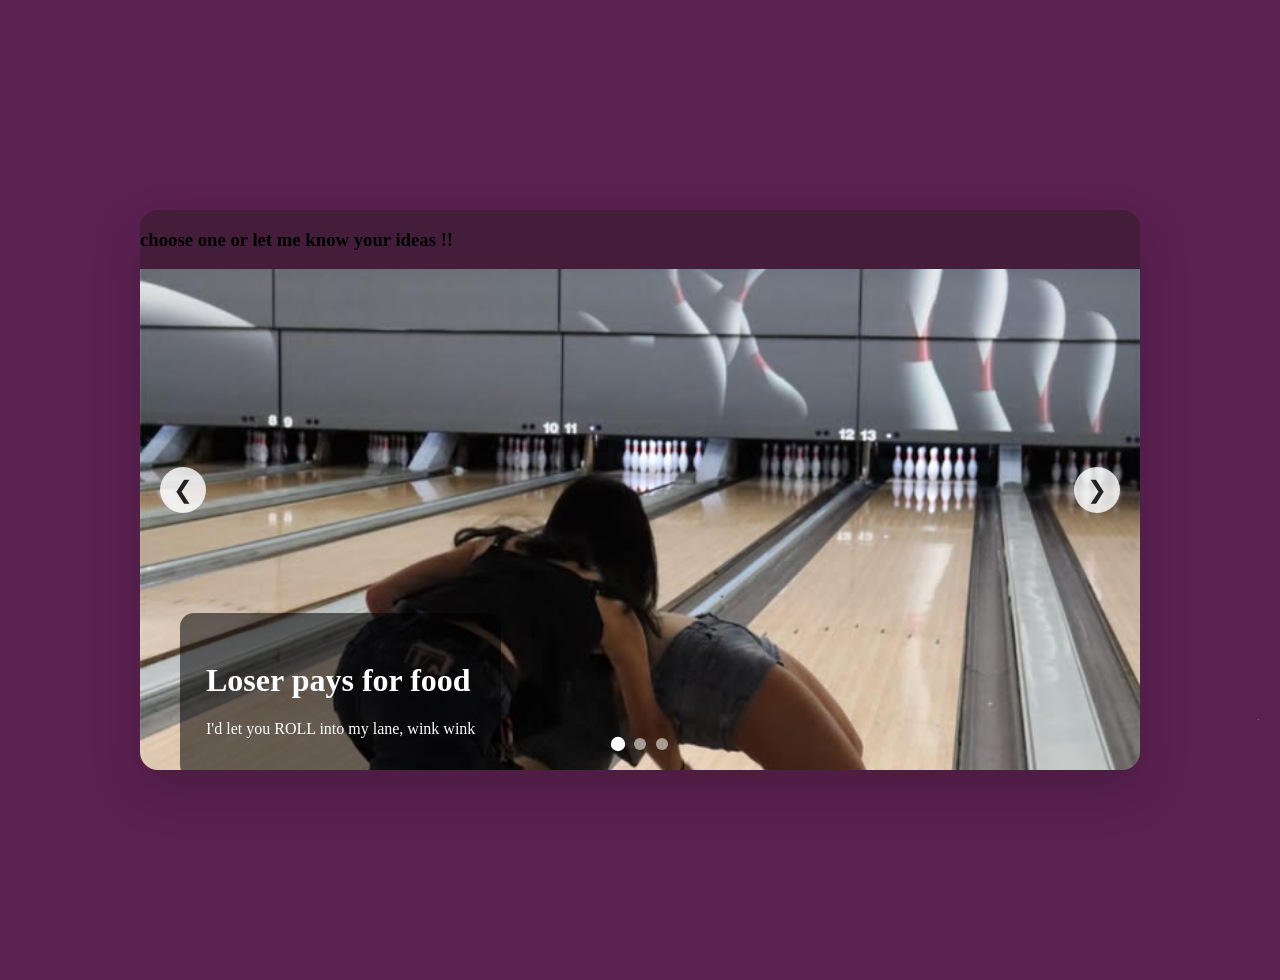
<file: yes.html>
<!DOCTYPE html>
<html lang="en">
<head>
  <meta charset="UTF-8" />
  <meta name="viewport" content="width=device-width, initial-scale=1.0" />

  <link rel="stylesheet" href="yes.css" />
</head>

  <section class="slider-section">
  
    <div class="slider" id="imageSlider">
           <h3>choose one or let me know your ideas !!</h3>
     

      <div class="slides">
        <div class="slide active">
          <img src="images/bowl.jpg" alt="Bowling Show Off" />
          <div class="caption">
            <h2>Loser pays for food</h2>
            <p> I'd let you ROLL into my lane, wink wink </p>
          </div>
        </div>

        <div class="slide">
          <img src="images/pott.jpg" alt="Potter Painting Keepsake" />
          <div class="caption">
            <h2> We take each other's potts </h2>
            <p>Paint me like one of your french girls </p>
          </div>
        </div>

        <div class="slide">
          <img src="images/picnic.jpg" alt="Picnic with a twist" />
          <div class="caption">
            <h2> make ONE dish/snack of our own and judge each other's cooking </h2>
            <p> What is on the menu? Me-n-u, of course! </p>
          </div>
        </div>
      </div>

      <button class="slider-btn prev" id="prevBtn" aria-label="Previous slide">
        &#10094;
      </button>

      <button class="slider-btn next" id="nextBtn" aria-label="Next slide">
        &#10095;
      </button>

      <div class="dots" id="sliderDots" aria-label="Slider navigation"></div>

    </div>
  </section>

  <script src="script.js"></script>

   
     

<script src="dynamic.js"></script>

<div class="hearts-bg">
    <div class="heart" style="--i:1">&#128151;</div>
    <div class="heart" style="--i:2">&#128150;</div>
    <div class="heart" style="--i:3">&#128151;</div>
    <div class="heart" style="--i:4">&#128150;</div>
    <div class="heart" style="--i:5">&#128151;</div>
    <div class="heart" style="--i:6">&#128150;</div>
    <div class="heart" style="--i:7">&#128151;</div>
    <div class="heart" style="--i:8">&#128150;</div>
    <div class="heart" style="--i:9">&#128151;</div>
    <div class="heart" style="--i:10">&#128150;</div>
</div>
</body>
</html>
</file>
<file: yes.css>
*{
    font-family: "Lucida Calligraphy";
}

.slider-section {
  width: 100%;
  min-height: 100vh;
  display: flex;
  align-items: center;
  justify-content: center;
  padding: 40px 16px;
}

.slider {
  position: relative;
  width: 100%;
  max-width: 1000px;
  height: 560px;
  overflow: hidden;
  border-radius: 18px;
  box-shadow: 0 20px 50px rgba(0, 0, 0, 0.18);
  background: #441d3a;
}

.slides {
  width: 100%;
  height: 100%;
  position: relative;
}

.slide {
  position: absolute;
  inset: 0;
  opacity: 0;
  visibility: hidden;
  transition: opacity 0.6s ease-in-out, visibility 0.6s ease-in-out;
}

.slide.active {
  opacity: 1;
  visibility: visible;
  z-index: 1;
}

.slide img {
  width: 100%;
  height: 100%;
  display: block;
  object-fit: cover;
}

.caption {
  position: absolute;
  left: 40px;
  bottom: 50px;
  max-width: 480px;
  padding: 22px 26px;
  border-radius: 14px;
  background: rgba(0, 0, 0, 0.55);
  color: #fff;
}

.caption h2 {
  font-size: 32px;
  line-height: 1.2;
  margin-bottom: 10px;
}

.caption p {
  font-size: 16px;
  line-height: 1.6;
}

.slider-btn {
  position: absolute;
  top: 50%;
  z-index: 2;
  transform: translateY(-50%);
  width: 46px;
  height: 46px;
  border: none;
  border-radius: 50%;
  background: rgba(255, 255, 255, 0.82);
  color: #222;
  font-size: 24px;
  cursor: pointer;
  transition: background 0.3s ease, transform 0.3s ease;
}

.slider-btn:hover {
  background: #fff;
  transform: translateY(-50%) scale(1.08);
}

.prev {
  left: 20px;
}

.next {
  right: 20px;
}

.dots {
  position: absolute;
  left: 50%;
  bottom: 20px;
  z-index: 3;
  display: flex;
  gap: 10px;
  transform: translateX(-50%);
}

.dot {
  width: 12px;
  height: 12px;
  border: none;
  border-radius: 50%;
  background: rgba(255, 255, 255, 0.55);
  cursor: pointer;
  transition: background 0.3s ease, transform 0.3s ease;
}

.dot.active {
  background: #fff;
  transform: scale(1.2);
}

@media (max-width: 768px) {
  .slider {
    height: 420px;
    border-radius: 14px;
  }

  .caption {
    left: 20px;
    right: 20px;
    bottom: 50px;
    max-width: none;
    padding: 16px 18px;
  }

  .caption h2 {
    font-size: 24px;
  }

  .caption p {
    font-size: 14px;
  }

  .slider-btn {
    width: 38px;
    height: 38px;
    font-size: 20px;
  }

  .prev {
    left: 12px;
  }

  .next {
    right: 12px;
  }
}

@media (max-width: 480px) {
  .slider-section {
    padding: 24px 12px;
  }

  .slider {
    height: 340px;
  }

  .slider h3{
    display: flex;
    justify-content: center;
    text-align: center;
    align-items: center;
  }

  .caption {
    padding: 14px;
    bottom: 45px;
  }

  .caption h2 {
    font-size: 20px;
  }

  .caption p {
    font-size: 13px;
  }

  .dot {
    width: 10px;
    height: 10px;
  }
}

.hearts-bg {
    position: fixed;
    top: 0; left: 0;
    width: 100%; height: 80%;
    pointer-events: none;
    overflow: hidden;
    z-index: 0;
}

.heart {
    position: absolute;
    bottom: -50px;
    font-size: calc(15px + var(--i) * 3px);
    left: calc(var(--i) * 10% - 5%);
    opacity: 0.6;
    animation: floatUp calc(1s + var(--i) * 1s) linear infinite;
    animation-delay: calc(var(--i) * -1s);
}

@keyframes floatUp {
    0% {
        transform: translateY(0) rotate(0deg) scale(1);
        opacity: 0;
    }
    10% { opacity: 0.6; }
    90% { opacity: 0.6; }
    100% {
        transform: translateY(-110vh) rotate(720deg) scale(0.5);
        opacity: 0;
    }
}

body {
  margin: 0;
  min-height: 100vh;
  display: grid;
  place-items: center;
 background-color: rgb(91, 33, 81);
}


.heart-container {
  --heart-color: rgb(255, 91, 137);
  position: relative;
  width: 100px;
  height: 100px;
  transition: 0.3s;
}

.heart-container .btn {
  position: absolute;
  width: 100%;
  height: 100%;
  opacity: 0;
  z-index: 20;
}

.heart-container .svg-container {
  width: 100%;
  height: 100%;
  display: flex;
  justify-content: center;
  align-items: center;
}

.heart-container .svg-outline,
.heart-container .svg-filled {
  fill: var(--heart-color);
  position: absolute;
}

.heart-container .svg-filled {
  animation: keyframes-svg-filled 1s;
  display: none;
}

.heart-container .svg-celebrate {
  position: absolute;
  animation: keyframes-svg-celebrate 0.5s;
  animation-fill-mode: forwards;
  display: none;
  stroke: var(--heart-color);
  fill: var(--heart-color);
  stroke-width: 2px;
}

.heart-container .checkbox:checked ~ .svg-container .svg-filled {
  display: block;
}

.heart-container .checkbox:checked ~ .svg-container .svg-celebrate {
  display: block;
}

@keyframes keyframes-svg-filled {
  0% {
    transform: scale(0);
  }
  25% {
    transform: scale(1.2);
  }
  50% {
    transform: scale(1);
    filter: brightness(1.5);
  }
}

@keyframes keyframes-svg-celebrate {
  0% {
    transform: scale(0);
  }
  50% {
    opacity: 1;
    filter: brightness(1.5);
  }
  100% {
    transform: scale(1.4);
    opacity: 0;
    display: none;
  }
}
</file>
